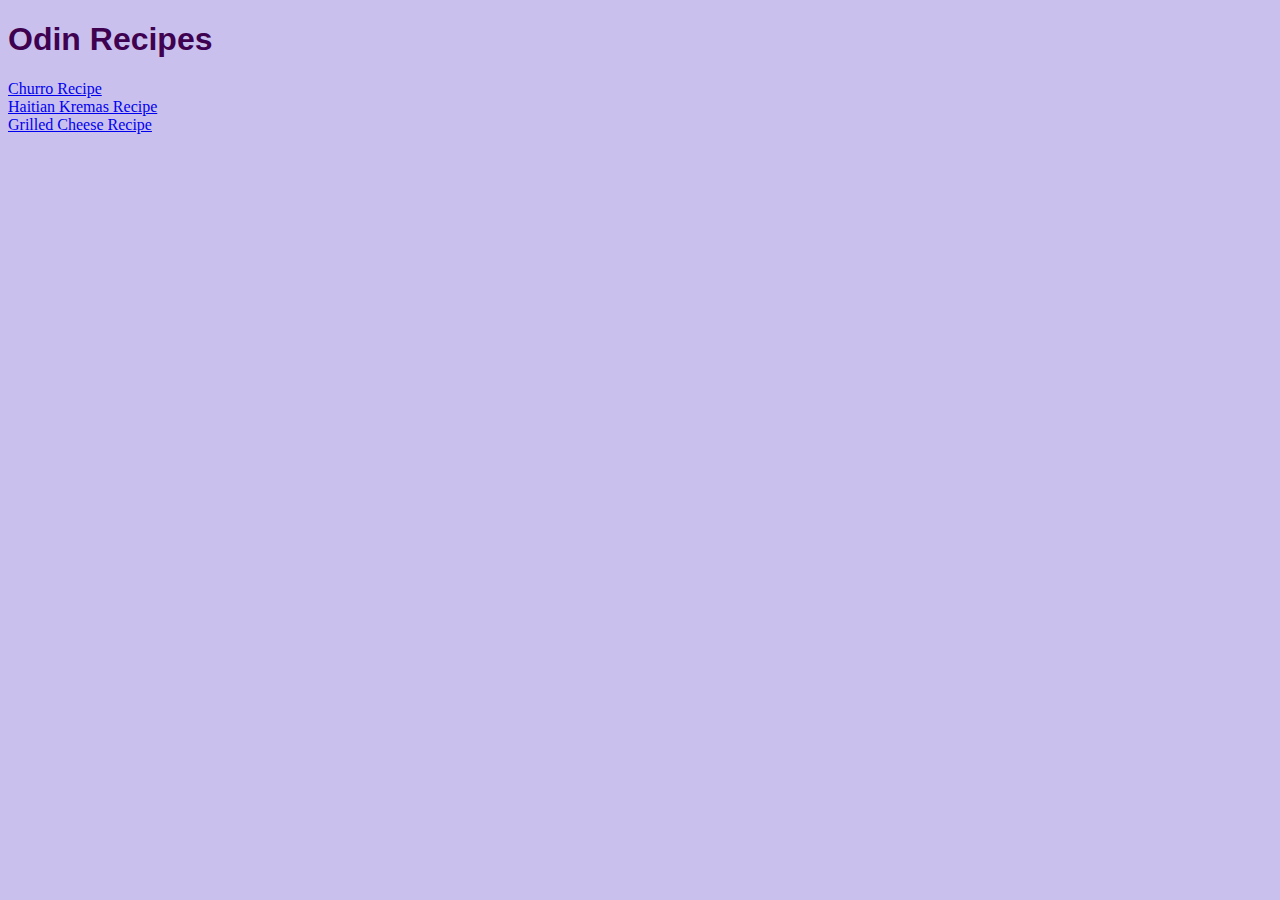
<file: index.html>
<!DOCTYPE html>
<html lang = "en">

    <head>
        <meta charset = "UTF-8">
        <title> Odin Recipes </title>
        <link rel="stylesheet" href="styles.css">
    </head>
    <body>
        <h1>Odin Recipes</h1>
        <a href="recipes/churros.html">Churro Recipe</a> <br>
        <a href="recipes/kremas.html">Haitian Kremas Recipe</a> <br>
        <a href="recipes/grilledcheese.html">Grilled Cheese Recipe</a>
    </body>
</html>
</file>
<file: styles.css>
body {
    background-color: rgb(202, 192, 238);
}
h1 {
    font-family: Arial, Helvetica, sans-serif;
    font-weight: bold;
    color: #3e0250;
}
</file>
